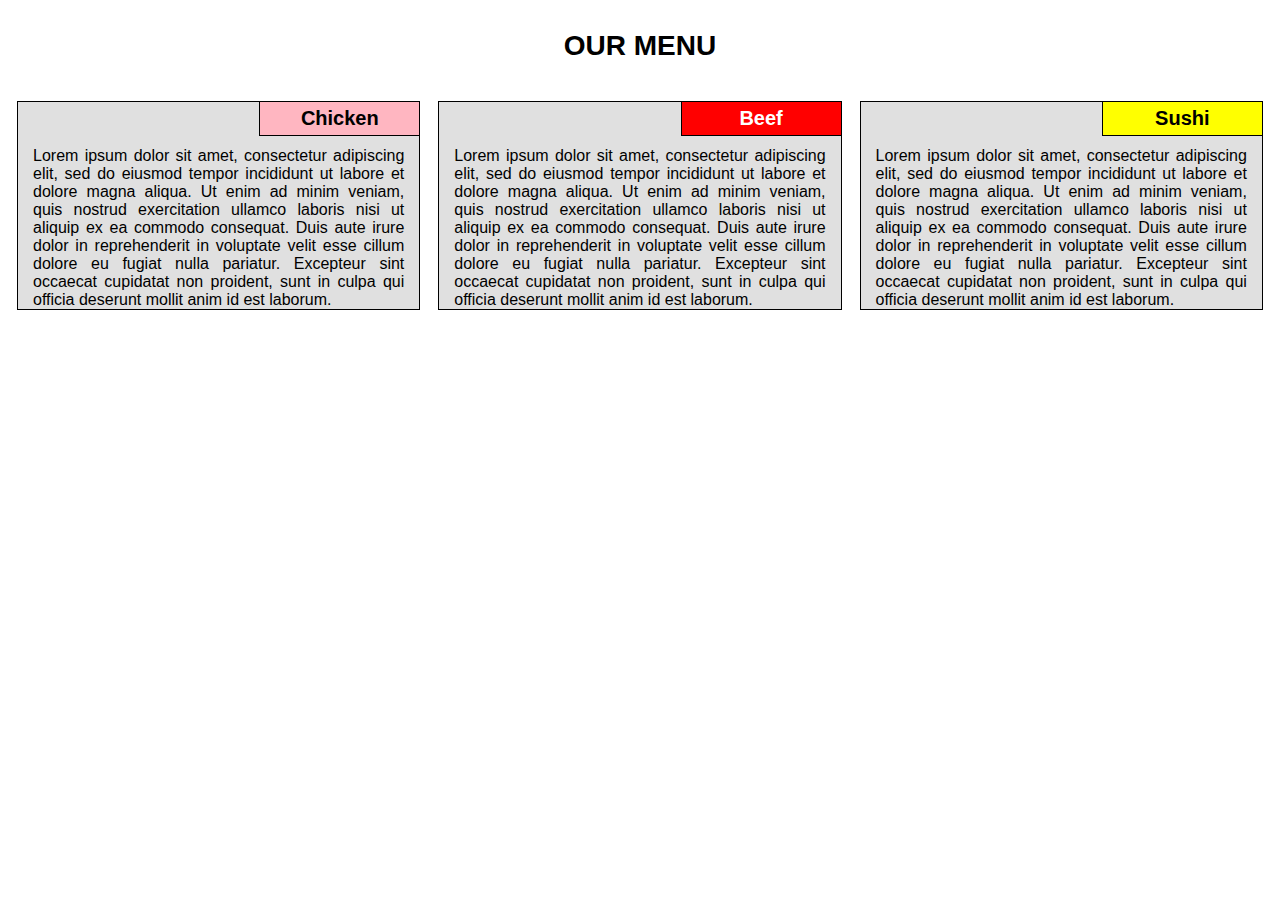
<file: Module2-Solution/index.html>
<!DOCTYPE html>
<html>
<head>
	<meta charset="utf-8">
	<meta name="viewport" content="width=devide-width, initial-scale=1">
	<title>Assignment solution for Module2</title>
	<link rel="stylesheet" type="text/css" href="CSS/style.css">
</head>
<body>
	<h1>Our Menu</h1>
	<div class="container">
		<div class="row">
			<div class="col-lg-4 col-md-6 col-sm-12">
				<div class="section">
					<h2 id="chicken">Chicken</h2>
					<p>Lorem ipsum dolor sit amet, consectetur adipiscing elit, sed do eiusmod tempor incididunt ut labore et dolore magna aliqua. Ut enim ad minim veniam, quis nostrud exercitation ullamco laboris nisi ut aliquip ex ea commodo consequat. Duis aute irure dolor in reprehenderit in voluptate velit esse cillum dolore eu fugiat nulla pariatur. Excepteur sint occaecat cupidatat non proident, sunt in culpa qui officia deserunt mollit anim id est laborum.</p>
				</div>
			</div>
			<div class="col-lg-4 col-md-6 col-sm-12">
				<div class="section">
					<h2 id="beef">Beef</h2>
					<p>Lorem ipsum dolor sit amet, consectetur adipiscing elit, sed do eiusmod tempor incididunt ut labore et dolore magna aliqua. Ut enim ad minim veniam, quis nostrud exercitation ullamco laboris nisi ut aliquip ex ea commodo consequat. Duis aute irure dolor in reprehenderit in voluptate velit esse cillum dolore eu fugiat nulla pariatur. Excepteur sint occaecat cupidatat non proident, sunt in culpa qui officia deserunt mollit anim id est laborum.</p>
				</div>
			</div>
			<div class="col-lg-4 col-md-12 col-sm-12">
				<div class="section">
					<h2 id="sushi">Sushi</h2>
					<p>Lorem ipsum dolor sit amet, consectetur adipiscing elit, sed do eiusmod tempor incididunt ut labore et dolore magna aliqua. Ut enim ad minim veniam, quis nostrud exercitation ullamco laboris nisi ut aliquip ex ea commodo consequat. Duis aute irure dolor in reprehenderit in voluptate velit esse cillum dolore eu fugiat nulla pariatur. Excepteur sint occaecat cupidatat non proident, sunt in culpa qui officia deserunt mollit anim id est laborum.</p>
				</div>
			</div>
		</div>
	</div>
</body>
</html>
</file>
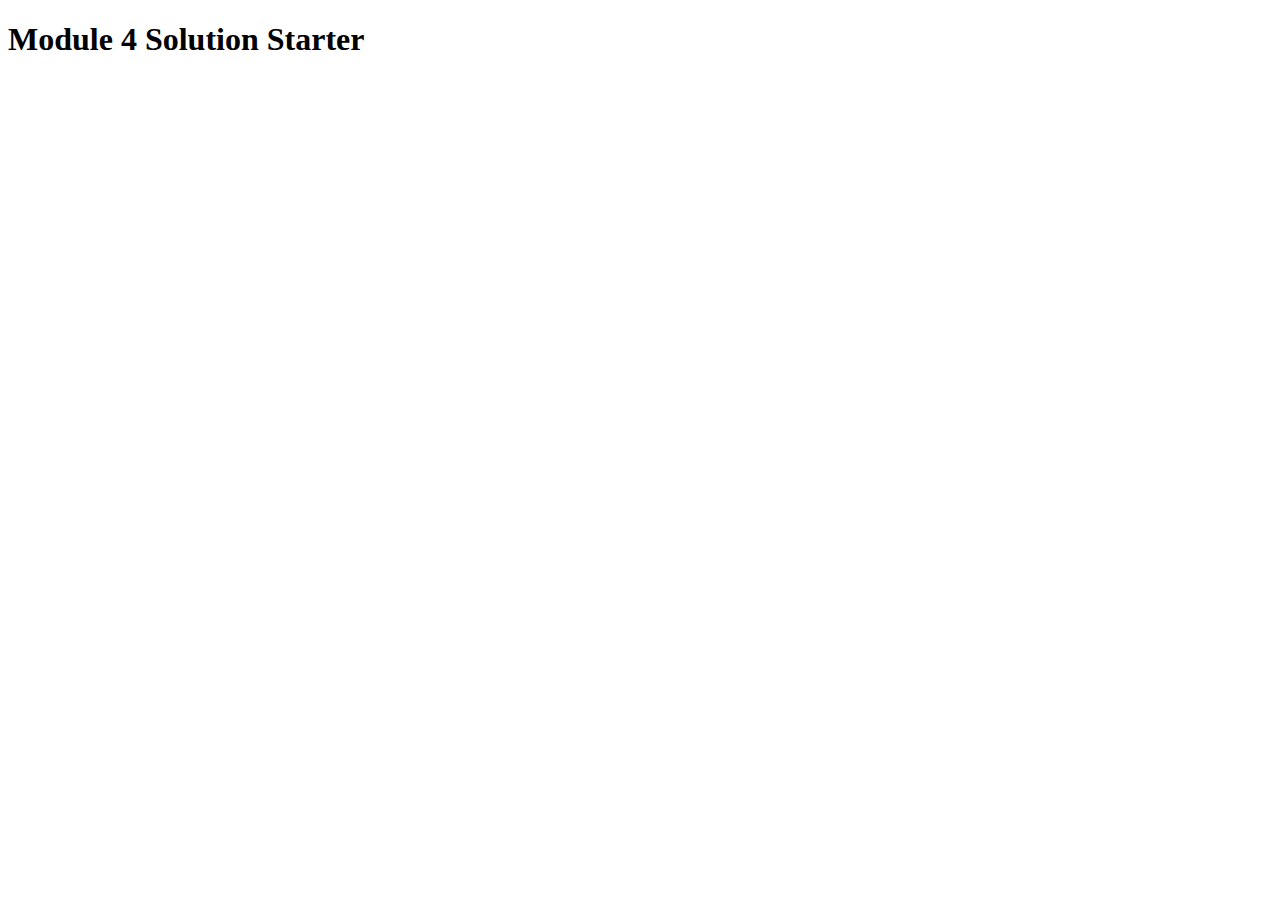
<file: Module4-Solution/index.html>
<!DOCTYPE html>
<html>
<head>
  <meta charset="utf-8">
  <title>Module 4 Solution Starter</title>
  <script>
    var names = []; // DO NOT REMOVE
  </script>
  <script src="SpeakHello.js"></script>
  <script src="SpeakGoodBye.js"></script>
  <script src="script.js"></script>
</head>
<body>
  <h1>Module 4 Solution Starter</h1>
</body>
</html>
</file>
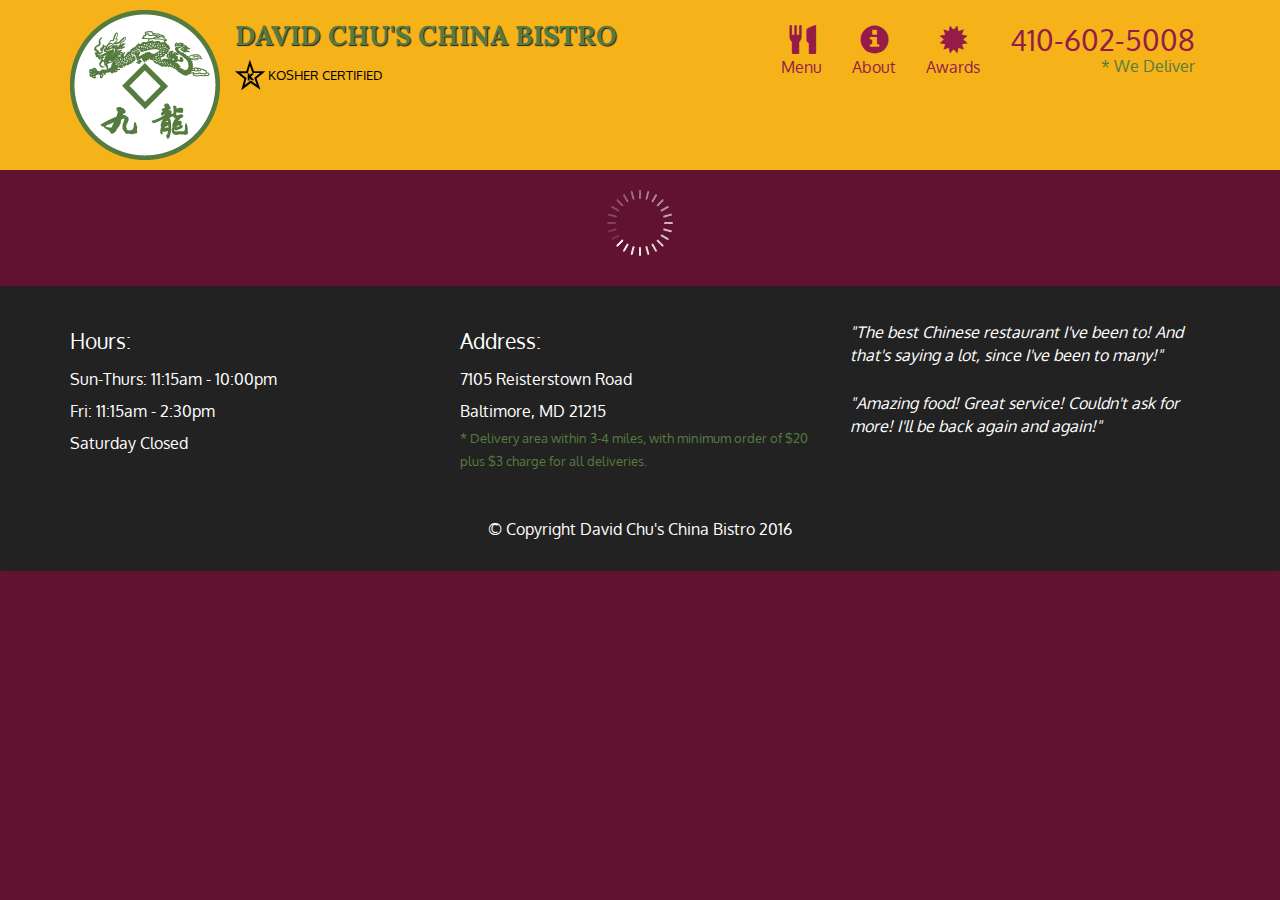
<file: Module5-Solution/index.html>
<!doctype html>
<html lang="en">
  <head>
    <meta charset="utf-8">
    <meta http-equiv="X-UA-Compatible" content="IE=edge">
    <meta name="viewport" content="width=device-width, initial-scale=1">
    <title>David Chu's China Bistro</title>
    <link rel="stylesheet" href="css/bootstrap.min.css">
    <link rel="stylesheet" href="css/styles.css">
    <link href='https://fonts.googleapis.com/css?family=Oxygen:400,300,700' rel='stylesheet' type='text/css'>
    <link href='https://fonts.googleapis.com/css?family=Lora' rel='stylesheet' type='text/css'>
  </head>
<body>
  <header>
    <nav id="header-nav" class="navbar navbar-default">
      <div class="container">
        <div class="navbar-header">
          <a href="index.html" class="pull-left visible-md visible-lg">
            <div id="logo-img" alt="Logo image"></div>
          </a>

          <div class="navbar-brand">
            <a href="index.html"><h1>David Chu's China Bistro</h1></a>
            <p>
              <img src="images/star-k-logo.png" alt="Kosher certification">
              <span>Kosher Certified</span>
            </p>
          </div>

          <button id="navbarToggle" type="button" class="navbar-toggle collapsed" data-toggle="collapse" data-target="#collapsable-nav" aria-expanded="false">
            <span class="sr-only">Toggle navigation</span>
            <span class="icon-bar"></span>
            <span class="icon-bar"></span>
            <span class="icon-bar"></span>
          </button>
        </div>
        
        <div id="collapsable-nav" class="collapse navbar-collapse">
           <ul id="nav-list" class="nav navbar-nav navbar-right">
            <li id="navHomeButton" class="visible-xs active">
              <a href="index.html">
                <span class="glyphicon glyphicon-home"></span> Home</a>
            </li>
            <li id="navMenuButton">
              <a href="#" onclick="$dc.loadMenuCategories();">
                <span class="glyphicon glyphicon-cutlery"></span><br class="hidden-xs"> Menu</a>
            </li>
            <li>
              <a href="#">
                <span class="glyphicon glyphicon-info-sign"></span><br class="hidden-xs"> About</a>
            </li>
            <li>
              <a href="#">
                <span class="glyphicon glyphicon-certificate"></span><br class="hidden-xs"> Awards</a>
            </li>
            <li id="phone" class="hidden-xs">
              <a href="tel:410-602-5008">
                <span>410-602-5008</span></a><div>* We Deliver</div>
            </li>
          </ul><!-- #nav-list -->
        </div><!-- .collapse .navbar-collapse -->
      </div><!-- .container -->
    </nav><!-- #header-nav -->
  </header>

  <div id="call-btn" class="visible-xs">
    <a class="btn" href="tel:410-602-5008">
    <span class="glyphicon glyphicon-earphone"></span>
    410-602-5008
    </a>
  </div>
  <div id="xs-deliver" class="text-center visible-xs">* We Deliver</div>

  <div id="main-content" class="container"></div>

  <footer class="panel-footer">
    <div class="container">
      <div class="row">
        <section id="hours" class="col-sm-4">
          <span>Hours:</span><br>
          Sun-Thurs: 11:15am - 10:00pm<br>
          Fri: 11:15am - 2:30pm<br>
          Saturday Closed
          <hr class="visible-xs">
        </section>
        <section id="address" class="col-sm-4">
          <span>Address:</span><br>
          7105 Reisterstown Road<br>
          Baltimore, MD 21215
          <p>* Delivery area within 3-4 miles, with minimum order of $20 plus $3 charge for all deliveries.</p>
          <hr class="visible-xs">
        </section>
        <section id="testimonials" class="col-sm-4">
          <p>"The best Chinese restaurant I've been to! And that's saying a lot, since I've been to many!"</p>
          <p>"Amazing food! Great service! Couldn't ask for more! I'll be back again and again!"</p>
        </section>
      </div>
      <div class="text-center">&copy; Copyright David Chu's China Bistro 2016</div>
    </div>
  </footer>

  <!-- jQuery (Bootstrap JS plugins depend on it) -->
  <script src="js/jquery-2.1.4.min.js"></script>
  <script src="js/bootstrap.min.js"></script>
  <script src="js/ajax-utils.js"></script>
  <script src="js/script.js"></script>
</body>
</html>
</file>
<file: Module2-Solution/CSS/style.css>
* {
  box-sizing: border-box;
  font-family: "Comic Sans MS", cursive, sans-serif;
  color: black;
  padding: 0;
}

h1 {
  text-transform: uppercase;
  margin-top: 30px;
  margin-bottom: 30px;
  text-align: center;
  font-size: 1.75em;
  font-weight: bold;
}

h2 {
  font-size: 1.25em;
  font-weight: bold;
}

p {
  margin-top: 45px;
  padding-left: 15px;
  padding-right: 15px;
  text-align: justify;
  margin-bottom: 0;
}

div.section {
  border: 1px solid black;
  background-color: #E0E0E0;
  position: relative;
  margin: 9px;
}

.row {
  width: 100%;
}

#chicken {
  margin: 0;
  background-color: LightPink;
  position: absolute;
  top: 0;
  right: 0;
  border-left: 1px solid black;
  border-bottom: 1px solid black;
  width: 160px;
  text-align: center;
  padding-top: 5px;
  padding-bottom: 5px;
}

#beef {
  margin: 0;
  background-color: Red;
  color: White;
  position: absolute;
  top: 0;
  right: 0;
  border-left: 1px solid black;
  border-bottom: 1px solid black;
  width: 160px;
  text-align: center;
  padding-top: 5px;
  padding-bottom: 5px;
}

#sushi {
  margin: 0;
  background-color: Yellow;
  position: absolute;
  top: 0;
  right: 0;
  border-left: 1px solid black;
  border-bottom: 1px solid black;
  width: 160px;
  text-align: center;
  padding-top: 5px;
  padding-bottom: 5px;
}

/* Desktop view */
@media (min-width: 992px) {
  .col-lg-1, .col-lg-2, .col-lg-3, .col-lg-4, .col-lg-5, .col-lg-6, .col-lg-7, .col-lg-8, .col-lg-9, .col-lg-10, .col-lg-11, .col-lg-12 {
    float: left;
  }
  .col-lg-1 {
    width: 8.33%;
  }
  .col-lg-2 {
    width: 16.66%;
  }
  .col-lg-3 {
    width: 25%;
  }
  .col-lg-4 {
    width: 33.33%;
  }
  .col-lg-5 {
    width: 41.66%;
  }
  .col-lg-6 {
    width: 50%;
  }
  .col-lg-7 {
    width: 58.33%;
  }
  .col-lg-8 {
    width: 66.66%;
  }
  .col-lg-9 {
    width: 75%;
  }
  .col-lg-10 {
    width: 83.33%;
  }
  .col-lg-11 {
    width: 91.66%;
  }
  .col-lg-12 {
    width: 100%;
  }
}

/* Tablet view */
@media (min-width: 768px) and (max-width: 991px) {
  .col-md-1, .col-md-2, .col-md-3, .col-md-4, .col-md-5, .col-md-6, .col-md-7, .col-md-8, .col-md-9, .col-md-10, .col-md-11, .col-md-12 {
    float: left;
  }
  .col-md-1 {
    width: 8.33%;
  }
  .col-md-2 {
    width: 16.66%;
  }
  .col-md-3 {
    width: 25%;
  }
  .col-md-4 {
    width: 33.33%;
  }
  .col-md-5 {
    width: 41.66%;
  }
  .col-md-6 {
    width: 50%;
  }
  .col-md-7 {
    width: 58.33%;
  }
  .col-md-8 {
    width: 66.66%;
  }
  .col-md-9 {
    width: 75%;
  }
  .col-md-10 {
    width: 83.33%;
  }
  .col-md-11 {
    width: 91.66%;
  }
  .col-md-12 {
    width: 100%;
  }
}

/* Mobile view */
@media (max-width: 767px) {
  .col-sm-1, .col-sm-2, .col-sm-3, .col-sm-4, .col-sm-5, .col-sm-6, .col-sm-7, .col-sm-8, .col-sm-9, .col-sm-10, .col-sm-11, .col-sm-12 {
    float: left;
  }
  .col-sm-1 {
    width: 8.33%;
  }
  .col-sm-2 {
    width: 16.66%;
  }
  .col-sm-3 {
    width: 25%;
  }
  .col-sm-4 {
    width: 33.33%;
  }
  .col-sm-5 {
    width: 41.66%;
  }
  .col-sm-6 {
    width: 50%;
  }
  .col-sm-7 {
    width: 58.33%;
  }
  .col-sm-8 {
    width: 66.66%;
  }
  .col-sm-9 {
    width: 75%;
  }
  .col-sm-10 {
    width: 83.33%;
  }
  .col-sm-11 {
    width: 91.66%;
  }
  .col-sm-12 {
    width: 100%;
  }
}
</file>
<file: Module5-Solution/css/styles.css>
body {
  font-size: 16px;
  color: #fff;
  background-color: #61122f;
  font-family: 'Oxygen', sans-serif;
}

/** HEADER **/
#header-nav {
  background-color: #f6b319;
  border-radius: 0;
  border: 0;
}

#logo-img {
  background: url('../images/restaurant-logo_large.png') no-repeat;
  width: 150px;
  height: 150px;
  margin: 10px 15px 10px 0;
}

.navbar-brand {
  padding-top: 25px;
}
.navbar-brand h1 { /* Restaurant name */
  font-family: 'Lora', serif;
  color: #557c3e;
  font-size: 1.5em;
  text-transform: uppercase;
  font-weight: bold;
  text-shadow: 1px 1px 1px #222;
  margin-top: 0;
  margin-bottom: 0;
  line-height: .75;
}
.navbar-brand a:hover, .navbar-brand a:focus {
  text-decoration: none;
}
.navbar-brand p { /* Kosher cert */
  color: #000;
  text-transform: uppercase;
  font-size: .7em;
  margin-top: 15px;
}
.navbar-brand p span { /* Star-K */
  vertical-align: middle;
}

#nav-list {
  margin-top: 10px;
}
#nav-list a {
  color: #951C49;
  text-align: center;
}
#nav-list a:hover {
  background: #E7E7E7;
}
#nav-list a span {
  font-size: 1.8em;
}

#phone {
  margin-top: 5px;
}
#phone a { /* Phone number */
  text-align: right;
  padding-bottom: 0;
}
#phone div { /* We Deliver */
  color: #557c3e;
  text-align: right;
  padding-right: 15px;
}

.navbar-header button.navbar-toggle, .navbar-header .icon-bar {
  border: 1px solid #61122f;
}
.navbar-header button.navbar-toggle {
  clear: both;
  margin-top: -30px;
}
/* END HEADER */

/* FOOTER */
.panel-footer {
  margin-top: 30px;
  padding-top: 35px;
  padding-bottom: 30px;
  background-color: #222;
  border-top: 0;
}
.panel-footer div.row {
  margin-bottom: 35px;
}
#hours, #address {
  line-height: 2;
}
#hours > span, #address > span {
  font-size: 1.3em;
}
#address p {
  color: #557c3e;
  font-size: .8em;
  line-height: 1.8;
}
#testimonials {
  font-style: italic;
}
#testimonials p:nth-child(2) {
  margin-top: 25px;
}
/* END FOOTER */



/* HOME PAGE */
.container .jumbotron {
  box-shadow: 0 0 50px #3F0C1F;
  border: 2px solid #3F0C1F;
}

#menu-tile, #specials-tile, #map-tile {
  height: 250px;
  width: 100%;
  margin-bottom: 15px;
  position: relative;
  border: 2px solid #3F0C1F;
  overflow: hidden;
}
#menu-tile:hover, #specials-tile:hover, #map-tile:hover {
  box-shadow: 0 1px 5px 1px #cccccc;
}
#menu-tile {
  background: url('../images/menu-tile.jpg') no-repeat;
  background-position: center;
}
#specials-tile {
  background: url('../images/specials-tile.jpg') no-repeat;
  background-position: center;
}
#menu-tile span, #specials-tile span, #map-tile span {
  position: absolute;
  bottom: 0;
  right: 0;
  width: 100%;
  text-align: center;
  font-size: 1.6em;
  text-transform: uppercase;
  background-color: #000;
  color: #fff;
  opacity: .8;
}
/* END HOME PAGE */

/* MENU CATEGORIES PAGE */
.category-tile { 
  position: relative;
  border: 2px solid #3F0C1F;
  overflow: hidden;
  width: 200px;
  height: 200px;
  margin: 0 auto 15px;
}
.category-tile span {
  position: absolute;
  bottom: 0;
  right: 0;
  width: 100%;
  text-align: center;
  font-size: 1.2em;
  text-transform: uppercase;
  background-color: #000;
  color: #fff;
  opacity: .8;
}
.category-tile:hover {
  box-shadow: 0 1px 5px 1px #cccccc;
}

#menu-categories-title + div {
  margin-bottom: 50px;
}
/* END MENU CATEGORIES PAGE */

/* SINGLE CATEGORY PAGE */
.menu-item-tile {
  margin-bottom: 25px;
}
.menu-item-tile hr {
  width: 80%;
}
.menu-item-tile .menu-item-price {
  font-size: 1.1em;
  text-align: right;
  margin-top: -15px;
  margin-right: -15px;
}
.menu-item-tile .menu-item-price span {
  font-size: .6em;
}
.menu-item-photo {
  position: relative;
  border: 2px solid #3F0C1F; 
  overflow: hidden;
  padding: 0;
  margin-right: -15px;
  margin-left: auto;
  margin-bottom: 20px;
  max-width: 250px;
}
.menu-item-photo div {
  position: absolute;
  bottom: 0;
  right: 0;
  width: 80px;
  background-color: #557c3e;
  text-align: center;
}
.menu-item-description {
  padding-right: 30px;
}
h3.menu-item-title {
  margin: 0 0 10px;
}
.menu-item-details {
  font-size: .9em;
  font-style: italic;
}
/* END SINGLE CATEGORY PAGE */


/********** Large devices only **********/
@media (min-width: 1200px) {
  .container .jumbotron {
    background: url('../images/jumbotron_1200.jpg') no-repeat;
    height: 675px;
  }
}

/********** Medium devices only **********/
@media (min-width: 992px) and (max-width: 1199px) {
  /* Header */
  #logo-img {
    background: url('../images/restaurant-logo_medium.png') no-repeat;
    width: 100px;
    height: 100px;
    margin: 5px 5px 5px 0;
  }
  /* End Header */

  /* Home Page */
  .container .jumbotron {
    background: url('../images/jumbotron_992.jpg') no-repeat;
    height: 558px;
  }
  /* End Home Page */
}

/********** Small devices only **********/
@media (min-width: 768px) and (max-width: 991px) {
  /* Home Page */
  .container .jumbotron {
    background: url('../images/jumbotron_768.jpg') no-repeat;
    height: 432px;
  }
  /* End Home Page */
}

/********** Extra small devices only **********/
@media (max-width: 767px) {
  /* Header */
  .navbar-brand {
    padding-top: 10px;
    height: 80px;
  }
  .navbar-brand h1 { /* Restaurant name */
    padding-top: 10px;
    font-size: 5vw; /* 1vw = 1% of viewport width */
  }
  .navbar-brand p { /* Kosher cert */
    font-size: .6em;
    margin-top: 12px;
  }
  .navbar-brand p img { /* Star-K */
    height: 20px;
  }

  #collapsable-nav a { /* Collapsed nav menu text */
    font-size: 1.2em;
  }
  #collapsable-nav a span { /* Collapsed nav menu glyph */
    font-size: 1em;
    margin-right: 5px;
  }

  #call-btn > a {
    font-size: 1.5em;
    display: block;
    margin: 0 20px;
    padding: 10px;
    border: 2px solid #fff;
    background-color: #f6b319;
    color: #951c49;
  }
  #xs-deliver {
    margin-top: 5px;
    font-size: .7em;
    letter-spacing: .1em;
    text-transform: uppercase;
  }
  /* End Header */

  /* Footer */
  .panel-footer section {
    margin-bottom: 30px;
    text-align: center;
  }
  .panel-footer section:nth-child(3) {
    margin-bottom: 0; /* margin already exists on the whole row */
  }
  .panel-footer section hr {
    width: 50%;
  }
  /* End Footer */

  /* Home Page */
  .container .jumbotron {
    margin-top: 30px;
    padding: 0;
  }
  #menu-tile, #specials-tile {
    width: 360px;
    margin: 0 auto 15px;
  }

  .menu-item-photo {
    margin-right: auto;
  }
  .menu-item-tile .menu-item-price {
    text-align: center;
  }
  .menu-item-description {
    text-align: center;;
  }
}


/********** Super extra small devices Only :-) (e.g., iPhone 4) **********/
@media (max-width: 479px) {
  /* Header */
  .navbar-brand h1 { /* Restaurant name */
    padding-top: 5px;
    font-size: 6vw;
  }
  /* End Header */
  
  /* Home page */
  #menu-tile, #specials-tile {
    width: 280px;
    margin: 0 auto 15px;
  }

  .col-xxs-12 {
    position: relative;
    min-height: 1px;
    padding-right: 15px;
    padding-left: 15px;
    float: left;
    width: 100%;
  }
}
</file>
